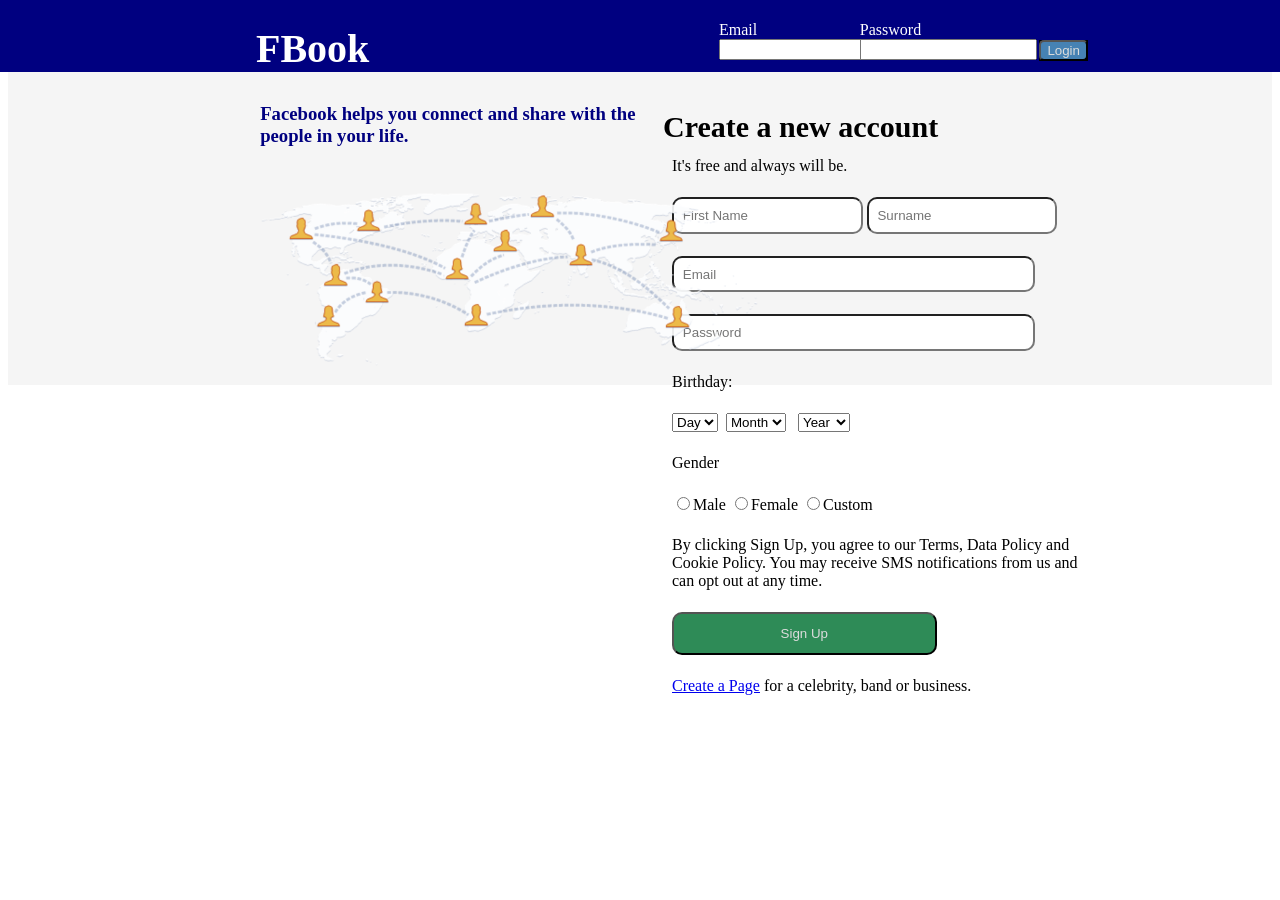
<file: Task_2/index.html>
<!Doctype html>
<html>
<head>
<title>FBook</title>
<link rel="StyleSheet" href="index.css"/>
</head>
<body>


    <div class="header">
        <div id="id_1">
    FBook
    </div>
    <div id="id_2">
    Email<br>
    <input type="email" name="email">
</div>   
<div id="id_3">
        Password<br>
        <input type="password" name="password" maxlength="8"/>
    </div>  
    <div id="id_4">
            <input id="id_5" type="submit" name="button"  value="Login"/>
        </div>  
</div>


     
<div id="body_div">     
<form action="action_page.php">
    
  
    <div class="img">
<table>
        <tr>
            <td>    <h3>Facebook helps you connect and share with the<br> people in your life. </h3>
        </td>
        </tr>
        <tr>
                <td>  <img id = "img_id" src="fb"> </h3>
            </td>
            </tr>

        </table>
</div>
        <div class="account">
    <table >
<tr>

    <th>
        Create a new account
        </th>
        
    </tr>
<tr>
        <td>It's free and always will be.</td> 

    </tr>
    <tr>
            <td><input id="id_7" type="text" name="text" maxlength="8" placeholder="First Name"/>
       <input  id="id_7" type="text" name="text" maxlength="8"  placeholder="Surname"/></td>        
        </tr>
        <tr>
                <td><input id="id_6" type="text" name="text"  placeholder="Email"/></td>        
            </tr>
            <tr>
                    <td><input id="id_6" type="text" name="text" maxlength="8"  placeholder="Password"/></td>        
                </tr>
                <tr>
              <td> Birthday:</td> 
                </tr>
                <tr>
              <td><select>
                    
                        <OPtion disabled> Day</OPtion>
                        <option>Day</option>
                            <option>1</option>
                            <option>2</option>
                            <option>3</option>
                            <option>4</option>
                            <option>5</option>
                            <option>6</option>
                            <option>7</option>
                            <option>8</option>
                            <option>9</option>
                            <option>10</option>
                            <option>11</option>
                            <option>12</option>
                            <option>13</option>
                            <option>14</option>
                            <option>15</option>
                            <option>16</option>
                            <option>17</option>
                            <option>18</option>
                            <option>19</option>
                            <option>20</option>
                            <option>21</option>
                            <option>22</option>
                            <option>23</option>
                            <option>24</option>
                            <option>25</option>
                            <option>26</option>
                            <option>27</option>
                            <option>28</option>
                            <option>29</option>
                            <option>30</option>
                            
                </select>&nbsp;   
                <select>
                
                        <OPtion disabled> Month</OPtion>
                        <option> Month</option>
                            <option>jan</option>
                            <option>feb</option>
                            <option>march</option>
                            <option>april</option>
                            <option>may</option>
                            <option>june</option>
                            <option>july</option>
                            <option>aug</option>
                            <option>sep</option>
                            <option>oct</option>
                            <option>nov</option>
                            <option>dec</option>
                           
                            
                </select>   &nbsp;
                <select>
                
                        <OPtion disabled> Year</OPtion>
                        <option>Year</option>
                            <option>2019</option>
                            <option>2018</option>
                            <option>2017</option>
                            <option>2016</option>
                            <option>2015</option>
                            <option>2014</option>
                            <option>2013</option>
                            <option>2012</option>
                            <option>2011</option>
                            <option>2010</option>
                            <option>2009</option>
                            <option>2008</option>
                            <option>2007</option>
                            <option>2006</option>
                            <option>2005</option>
                            <option>2004</option>
                            <option>2003</option>
                            <option>2002</option>
                            <option>2001</option>
                            <option>2000</option>
                            <option>1999</option>
                            <option>1998</option>
                            <option>1997</option>
                            <option>1996</option>
                            <option>1995</option>
                            <option>1994</option>
                            <option>1993</option>
                            <option>1992</option>
                            <option>1991</option>
                            <option>1990</option>
                            
                </select>   </td>
            </tr>
        </form>
           <form>
            <tr>
                <td>Gender </td>
            </tr>
            <tr>
          
               <td> <input type="radio" name="radio" />Male
               <input type="radio" name="radio" />Female
                <input type="radio" name="radio" />Custom</td>
                    
            </tr>
            <tr>
                <td>By clicking Sign Up, you agree to our Terms,
                     Data Policy and<br> Cookie Policy. You may receive
                      SMS notifications from us and<br> can opt out at any time.</td>
                </tr>
                 
                <tr>
                     <td>  
                          <input id="btn"  type="submit" name="button"  value="Sign Up"/>
                                                 </td>
                </tr>
<tr>
 
           <td> <a href="https://www.facebook.com/pages/creation/">Create a Page</a> for a celebrity, band or business.
        </td>
    </tr>
</table></div>


</form>
</div>
</body>

</html>
</file>
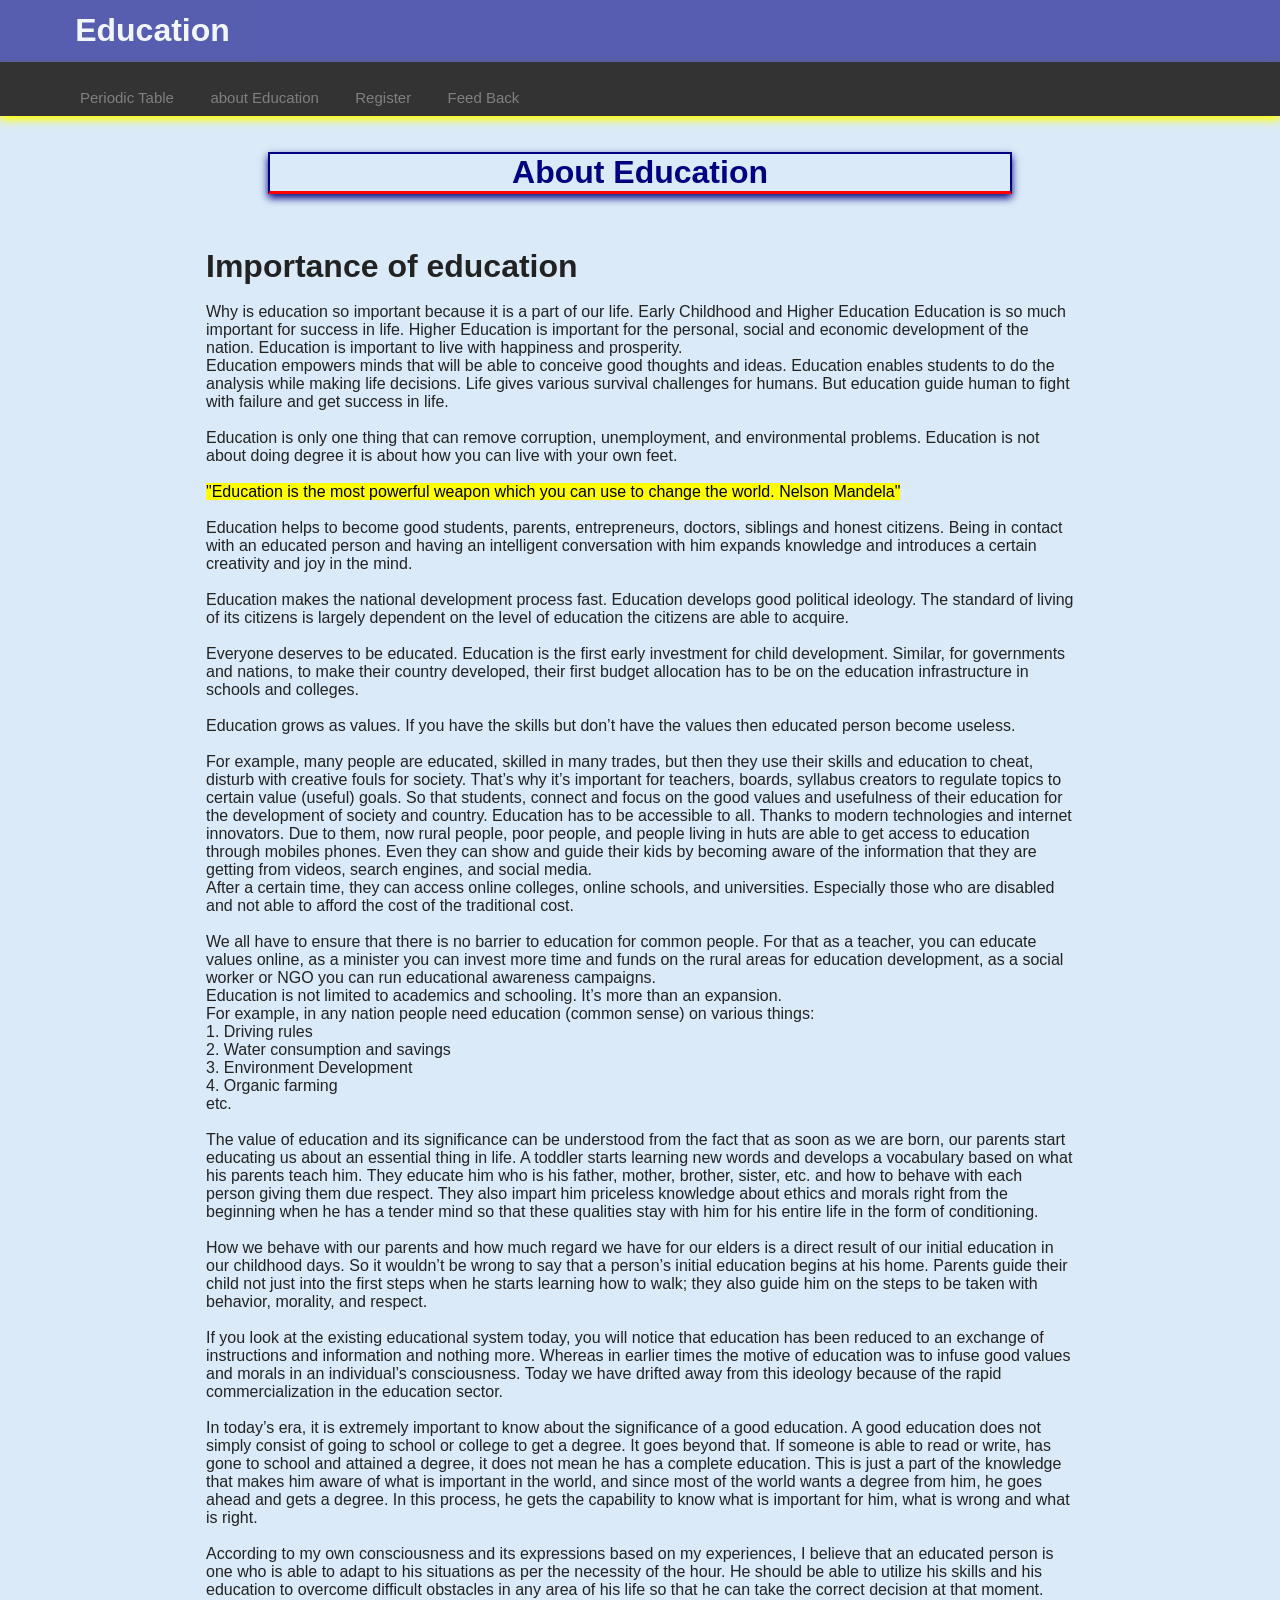
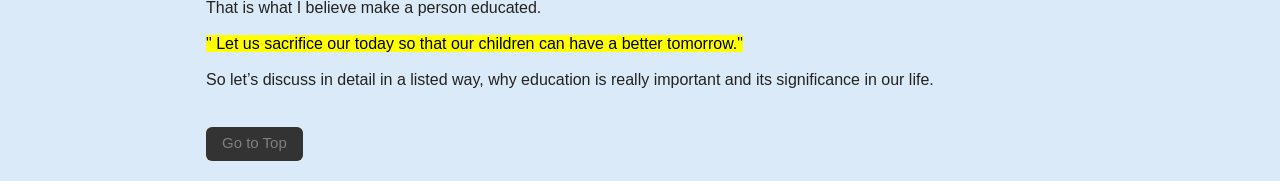
<file: Task_2/about.html>
<html>
<head>
<title>Education</title>
<link rel = "stylesheet"
   type = "text/css"
   href = "about.css" />
</head>
<body>
<div class="header" id ="top">
    <div class="b">
   <h1> Education</h1>
   </div>
    </div>
    <div class="topnav">
        <div class="b">
           <button class="btn" onclick="location.href='Periodic.html'">Periodic Table</Table> </button>
           <button class="btn" onclick="location.href='about.html'">about Education</Table> </button>
           <button class="btn" onclick="location.href='index.html'">Register</Table> </button>
           <button class="btn" onclick="location.href='Periodic.html'">Feed Back</Table> </button>
             </div> 
        </div>
    <br>
<br>

         <div>       <h1 style="margin-left: 20%;border: 2px solid navy; width: 60%; color: navy; font-weight: bold; box-shadow: 0 4px 8px 0 navy;border-bottom:3px solid red;text-align:center">About Education</h1>
               
         </div>

         <br>
         <br>
         <br>
         <div class="centr">
             <div>
                 <h1>Importance of education</h1>
                 <br>
                 <p>

                        Why is education so important because it is a part of our life.
                         Early Childhood and Higher Education Education is so much important for success in life. 
                        Higher Education is important for the personal, social and economic development of the nation.
                         Education is important to live with happiness and prosperity.<br>
                        Education empowers minds that will be able to conceive good thoughts and ideas.
                         Education enables students to do the analysis while making life decisions. 
                        Life gives various survival challenges for humans. But education guide human to fight with failure and get success in life.
                     </p>
                     <br>
                     <p>
                            Education is only one thing that can remove corruption, unemployment, and environmental problems.
                             Education is not about doing degree it is about how you can live with your own feet.
<br><br>
                           <mark> "Education is the most powerful weapon which you can use to change the world.
                            Nelson Mandela"
                            </mark>
                            <br><br> Education helps to become good students, parents, entrepreneurs, doctors, siblings and honest citizens.
                             Being in contact with an educated person and having an intelligent conversation with him expands 
                             knowledge and introduces a certain creativity and joy in the mind.
                         </p>
<br>
                         <p>
                                Education makes the national development process fast. Education develops good political ideology. 
                                 The standard of living of its citizens is largely dependent on the level of education the citizens are able to acquire.

                             </p><br>
                             <p>
                                    Everyone deserves to be educated. Education is the first early investment for child development.
                                     Similar, for governments and nations, to make their country developed,
                                     their first budget allocation has to be on the education infrastructure in schools and colleges.
                                 </p>

                               <br>
             </div>
             <div>
                               <p>
                                    Education grows as values. If you have the skills but don’t have the values then educated person become useless.<br><br>
                                    For example, many people are educated, skilled in many trades, but then they use their skills and education to cheat, disturb with creative fouls for society. That’s why it’s important for teachers, boards, syllabus creators to regulate topics to certain value (useful) goals. So that students, connect and focus on the good values and usefulness of their education for the development of society and country.
                                    Education has to be accessible to all.  Thanks to modern technologies and internet innovators. Due to them, now rural people, poor people, and people living in huts are able to get access to education through mobiles phones. Even they can show and guide their kids by becoming aware of the information that they are getting from videos, search engines, and social media.
                                  <br>  After a certain time, they can access online colleges, online schools, and universities. Especially those who are disabled and not able to afford the cost of the traditional cost.
                                   </p>
                                   
                               <br>
                               <p>
                                    We all have to ensure that there is no barrier to education for common people. For that as a teacher, you can educate values online, as a minister you can invest more time and funds on the rural areas for education development, as a social worker or NGO you can run educational awareness campaigns.
                                   <br> Education is not limited to academics and schooling. It’s more than an expansion.
                                   <br> For example, in any nation people need education (common sense) on various things:
                                   <br>1. Driving rules
                                   <br>2. Water consumption and savings
                                   <br>3. Environment Development
                                   <br>4. Organic farming
                                   <br> etc.
                                   </p>
                                   <br>
                                   <p>
                                        The value of education and its significance can be understood from the fact that as soon as we are born,
                                         our parents start educating us about an essential thing in life.
                                          A toddler starts learning new words and develops a vocabulary based on what his parents teach him.
                                           They educate him who is his father, mother, brother, sister, etc. 
                                           and how to behave with each person giving them due respect.
                                            They also impart him priceless knowledge about ethics and morals right from the beginning
                                             when he has a tender mind so that these qualities stay with him for his entire life in the form of conditioning.
                                       </p>
                                       <br>
                                       <p>
                                            How we behave with our parents and how much regard we have for our elders is a direct result of our initial education 
                                            in our childhood days. So it wouldn’t be wrong to say that a person’s initial education begins at his home.
                                             Parents guide their child not just into the first steps when he starts learning how to walk;
                                             they also guide him on the steps to be taken with behavior, morality, and respect.
                                           </p>
                                           <br>
                                           <p>
                                                If you look at the existing educational system today, you will notice that education has been reduced 
                                                to an exchange of instructions and information and nothing more.
                                                 Whereas in earlier times the motive of education was to infuse good values and morals in an individual’s consciousness.
                                                 Today we have drifted away from this ideology because of the rapid commercialization in the education sector.
                                               </p>
         
                                               <br>
                                               <p>
                                                    In today’s era, it is extremely important to know about the significance of a good education.
                                                     A good education does not simply consist of going to school or college to get a degree.
                                                      It goes beyond that. If someone is able to read or write, has gone to school and attained a degree,
                                                       it does not mean he has a complete education. This is just a part of the knowledge that makes him aware of what
                                                        is important in the world, and since most of the world wants a degree from him, 
                                                        he goes ahead and gets a degree. In this process,
                                                     he gets the capability to know what is important for him, what is wrong and what is right.
                                                   </p>
                                                  <br>
                                                   <p>
                                                        According to my own consciousness and its expressions based on my experiences,
                                                         I believe that an educated person is one who is able to adapt to his situations as per
                                                          the necessity of the hour. He should be able to utilize his skills and his education to overcome 
                                                          difficult obstacles in any area of his life so that he can take the correct decision at that moment.
                                                         That is what I believe make a person educated.
                                                       </p>
                                                         <br>

                                                       <p>
                                                           <mark> " Let us sacrifice our today so that our children can have a better tomorrow."
                                                           </mark></p>
                                                      <br>
                                                           <p>
                                                                So let’s discuss in detail in a listed way, why education is really important and its significance in our life.
                                                               </p>  
                                                               

                                                    

                 </div><br>
                 <div>
                     <button class="btn" onclick="location.href='#top'">Go to Top </button>
                     </div>
             </div>

        </body>
        </html>
</file>
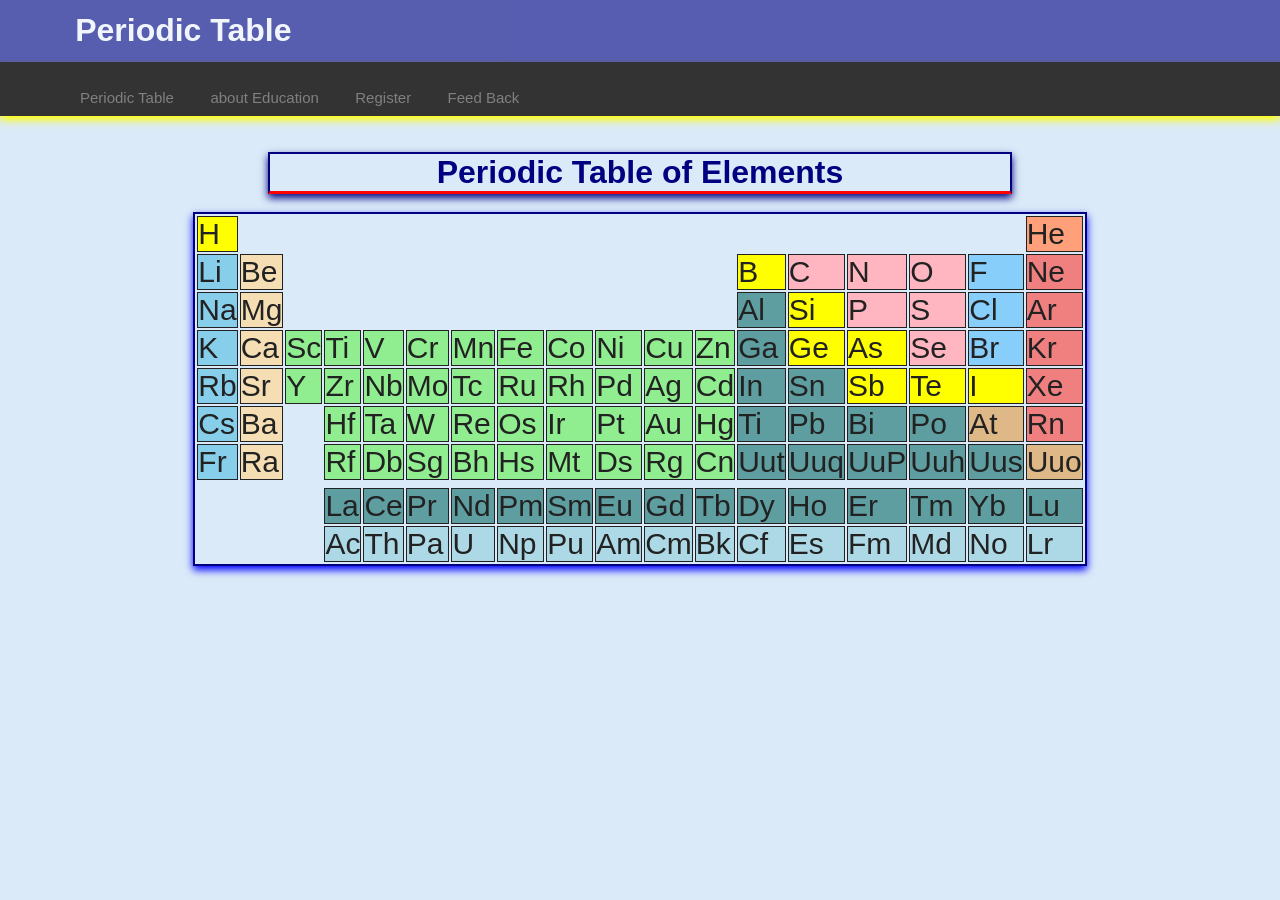
<file: Task_2/Periodic.html>
<html>
<head>
<title>Periodic Table</title>
<link rel = "stylesheet"
   type = "text/css"
   href = "Periodic.css" />
</head>
<body>
<div class="header">
    <div class="b">
   <h1> Periodic Table</h1>
   </div>
    </div>
    <div class="topnav">
        <div class="b">
           <button class="btn" onclick="location.href='Periodic.html'">Periodic Table</Table> </button>
           <button class="btn" onclick="location.href='about.html'">about Education</Table> </button>
           <button class="btn" onclick="location.href='index.html'">Register</Table> </button>
           <button class="btn" onclick="location.href='Periodic.html'">Feed Back</Table> </button>
             </div> 
        </div>
    <br>
<br>

         <div>       <h1 style="margin-left: 20%;border: 2px solid navy; width: 60%; color: navy; font-weight: bold; box-shadow: 0 4px 8px 0 navy;border-bottom:3px solid red;text-align:center"> Periodic Table of Elements</h1>
               
         </div>
<center>

<br>
    <table id="bordr" >
<tr>
    <td style="background-color: yellow"> H </td>
  
       <td class="empty"> </td>
        <td class="empty"> </td>
        <td class="empty"> </td>
        <td class="empty"> </td>
        <td class="empty"> </td>
        <td class="empty"> </td>
        <td class="empty"> </td>
        <td class="empty"> </td>
        <td class="empty"> </td>
        <td class="empty"> </td>
        <td class="empty"> </td>
        <td class="empty"> </td>
        <td class="empty"> </td>
        <td class="empty"> </td>
        <td class="empty"> </td>
        <td class="empty"> </td>
        
    
     
    <td style="background-color:lightsalmon"> He </td>

</tr>


<tr>
<td style="background-color: skyblue"> Li </td>
<td style="background-color: wheat"> Be </td>
<td class="empty"> </td>
        <td class="empty"> </td>
        <td class="empty"> </td>
        <td class="empty"> </td>
        <td class="empty"> </td>
        <td class="empty"> </td>
        <td class="empty"> </td>
        <td class="empty"> </td>
        <td class="empty"> </td>
        <td class="empty"> </td>
        <td style="background-color:yellow"> B </td>
<td style="background-color: lightpink"> C </td>
<td style="background-color: lightpink"> N </td>
<td style="background-color: lightpink"> O </td>
<td style="background-color: lightskyblue"> F </td>
<td style="background-color: lightcoral"> Ne </td>
</tr>

<tr>
<td style="background-color: skyblue"> Na </td>
<td style="background-color: wheat"> Mg </td>
<td class="empty"> </td>
        <td class="empty"> </td>
        <td class="empty"> </td>
        <td class="empty"> </td>
        <td class="empty"> </td>
        <td class="empty"> </td>
        <td class="empty"> </td>
        <td class="empty"> </td>
        <td class="empty"> </td>
        <td class="empty"> </td>
        <td style="background-color:cadetblue"> Al </td>
<td style="background-color:yellow"> Si </td>
<td style="background-color: lightpink"> P </td>
<td style="background-color: lightpink"> S </td>
<td style="background-color: lightskyblue"> Cl </td>
<td style="background-color: lightcoral"> Ar </td>
</tr>

<tr >
<td style="background-color: skyblue"> K </td>
<td style="background-color: wheat"> Ca </td>
<td style="background-color:lightgreen"> Sc</td>
<td style="background-color:lightgreen"> Ti</td>
<td style="background-color:lightgreen"> V </td>
<td style="background-color:lightgreen"> Cr </td>
<td style="background-color:lightgreen"> Mn </td>
<td style="background-color:lightgreen"> Fe </td>
<td style="background-color:lightgreen"> Co </td>
<td style="background-color:lightgreen"> Ni </td> 
<td style="background-color:lightgreen"> Cu </td>
<td style="background-color:lightgreen"> Zn </td>
<td style="background-color:cadetblue"> Ga </td>
<td style="background-color:yellow"> Ge </td>
<td style="background-color:yellow"> As </td>
<td style="background-color: lightpink"> Se </td>
<td style="background-color: lightskyblue"> Br </td>
<td style="background-color: lightcoral"> Kr </td>
</tr>

<tr>
<td style="background-color: skyblue"> Rb </td>
<td style="background-color: wheat"> Sr </td>
<td style="background-color:lightgreen"> Y </td>
<td style="background-color:lightgreen"> Zr </td>
<td style="background-color:lightgreen"> Nb </td>
<td style="background-color:lightgreen"> Mo </td>
<td style="background-color:lightgreen"> Tc </td>
<td style="background-color:lightgreen"> Ru </td>
<td style="background-color:lightgreen"> Rh </td>
<td style="background-color:lightgreen"> Pd </td>
<td style="background-color:lightgreen"> Ag </td>
<td style="background-color:lightgreen"> Cd </td>
<td style="background-color:cadetblue"> In </td>
<td style="background-color:cadetblue"> Sn </td>
<td style="background-color:yellow"> Sb </td>
<td style="background-color:yellow"> Te </td>
<td style="background-color:yellow"> I </td>
<td style="background-color: lightcoral"> Xe </td>
</tr>

<tr>
<td style="background-color: skyblue"> Cs </td>
<td style="background-color: wheat"> Ba </td>

<td class="empty"> </td>
<td style="background-color:lightgreen"> Hf </td>
<td style="background-color:lightgreen"> Ta </td>
<td style="background-color:lightgreen"> W </td>
<td style="background-color:lightgreen"> Re </td>
<td style="background-color:lightgreen"> Os </td>
<td style="background-color:lightgreen"> Ir </td>
<td style="background-color:lightgreen"> Pt </td>
<td style="background-color:lightgreen"> Au </td>
<td style="background-color:lightgreen"> Hg </td>
<td style="background-color:cadetblue"> Ti </td>
<td style="background-color:cadetblue"> Pb </td>
<td style="background-color:cadetblue"> Bi </td>
<td style="background-color:cadetblue"> Po </td>
<td style="background-color:burlywood"> At </td>
<td style="background-color: lightcoral"> Rn </td>
</tr>

<tr>
<td style="background-color: skyblue"> Fr </td>
<td style="background-color: wheat"> Ra </td>

<td class="empty"> </td>
<td style="background-color:lightgreen"> Rf </td>
<td style="background-color:lightgreen"> Db </td>
<td style="background-color:lightgreen"> Sg </td>
<td style="background-color:lightgreen"> Bh </td>
<td style="background-color:lightgreen"> Hs </td>
<td style="background-color:lightgreen"> Mt </td>
<td style="background-color:lightgreen"> Ds </td>
<td style="background-color:lightgreen"> Rg </td>
<td style="background-color:lightgreen"> Cn </td>
<td style="background-color:cadetblue"> Uut </td>
<td style="background-color:cadetblue"> Uuq </td>
<td style="background-color:cadetblue"> UuP </td>
<td style="background-color:cadetblue"> Uuh </td>
<td style="background-color:cadetblue"> Uus </td>
<td style="background-color:burlywood"> Uuo </td>
</tr>
<tr>
    </tr>
    <tr>
        </tr>
        <tr>
            </tr>
    <tr style="background-color:cadetblue">
            <td class="empty"> </td>
            <td class="empty"> </td>
            <td class="empty"> </td>
<td> La </td>
<td> Ce </td>
<td> Pr </td>
<td> Nd </td>
<td> Pm </td>
<td> Sm </td>
<td> Eu </td>
<td> Gd </td>
<td> Tb </td>
<td> Dy </td>
<td> Ho </td>
<td> Er </td>
<td> Tm </td>
<td> Yb </td>
<td> Lu </td>
</tr>


<tr style="background-color: lightblue">
        <td class="empty"> </td>
        <td class="empty"> </td>
        <td class="empty"> </td>
<td> Ac </td>
<td> Th </td>
<td> Pa </td>
<td> U </td>
<td> Np </td>
<td> Pu </td>
<td> Am </td>
<td> Cm </td>
<td> Bk </td>
<td> Cf </td>
<td> Es </td>
<td> Fm </td>
<td> Md </td>
<td> No </td>
<td> Lr </td>
</tr>

</table>

</center>

<br>
<br>

</body>
</html>
</file>
<file: Task_2/index.css>
#body_div{

background-color:whitesmoke;

}
.header{
background-color: navy;
top:-1px;
padding-top: 2%;
right:20%;
margin-right:-8px; 
margin-top:-8px; 
margin-left:-8px;
}
#id_1
{
color:white;
margin-left:20%;
font-size: 40px;
font-weight: bold;
}
#id_2
{
color:white;
margin-right:30%;
float:right;
margin-top:-4%;
}
#id_3
{
color:white;
margin-right:19%;
float:right;
margin-top:-4%;
}

#id_4
{

margin-right:15%;
float:right;
margin-top:-2.5%;
color: aquamarine;
background-color: black;
}
#id_5
{
    color:gainsboro;
background-color: steelblue ;
border-radius: 5px;
}
#id_5:hover
{
    color: white;

    cursor: pointer;

}


.account
{
float:right;
margin-top: -22%;
}
#id_6
{

    width: 58%;
    padding:1.5% ;
    border-radius:10px ;
}
#id_7
{

    padding:1.5% ;
    border-radius:10px ;
}
 
th { 
    float: left;
    font-size:30px ;
     font-weight: bolder ;
    Color:black; 
} 
 td { 
    width:70%; 
    padding:10px 
  
} 
#btn
{
width: 45%;
padding: 2%;
background-color:seagreen;
color:gainsboro;
border-radius: 10px;

}
#btn:hover
{
    cursor: pointer;
    color:white;

}

.img
{
margin-left: 19%;
color: navy;
}
#img_id
{
width: 50%;

}
</file>
<file: Task_2/about.css>
* { box-sizing: border-box; padding:0; margin:0; }

body {
  background:linear-gradient(#dbeaf8, #dbeaf8);
  color:#222;
	padding: 20px;
  font-family:"HelveticaNeue-Light","Helvetica Neue Light","Helvetica Neue",Helvetica,Arial,"Lucida Grande",sans-serif;
}
.header
{
    background-color: navy;
    opacity: 0.6;
    margin-top: -20px;
    margin-left: -20;
    margin-right: -20;
    padding: 1%;
    color: white;

}
.topnav {
    background-color: #333;
    overflow: hidden;
    margin-left: -20;
    margin-right: -20;
    box-shadow: 0 4px 8px 0 yellow;
  }
  .b{
    margin-left: 5%;
  }
  .btn {
    margin-top: 20px;
    cursor: pointer;
    
    padding: 7px 16px;
    text-decoration: none;
    font-size: 15px;
    background-color: #333;
    border: none;
    color: gray;
    border-radius:6px;
    border-bottom: 3px solid transparent;
}
.btn:hover {
    color: white;
    cursor: pointer;
    border-bottom: 3px solid red;
}
 
.centr
{
    margin-left: 15%;
    margin-right: 15%;
}
</file>
<file: Task_2/Periodic.css>
* { box-sizing: border-box; padding:0; margin:0; }

body {
  background:linear-gradient(#dbeaf8, #dbeaf8);
  color:#222;
	padding: 20px;
  font-family:"HelveticaNeue-Light","Helvetica Neue Light","Helvetica Neue",Helvetica,Arial,"Lucida Grande",sans-serif;
}
.header
{
    background-color: navy;
    opacity: 0.6;
    margin-top: -20px;
    margin-left: -20;
    margin-right: -20;
    padding: 1%;
    color: white;

}
.topnav {
    background-color: #333;
    overflow: hidden;
    margin-left: -20;
    margin-right: -20;
    box-shadow: 0 4px 8px 0 yellow;
  }
  .b{
    margin-left: 5%;
  }
  .btn {
    margin-top: 20px;
    cursor: pointer;
    
    padding: 7px 16px;
    text-decoration: none;
    font-size: 15px;
    background-color: #333;
    border: none;
    color: gray;
    border-radius:6px;
    border-bottom: 3px solid transparent;
}
.btn:hover {
    color: white;
    cursor: pointer;
    border-bottom: 3px solid red;
}
 
 
#bordr
{
    border: 2px solid;
    border-color: navy;
    box-shadow: 0 4px 8px 0 blue;
}
td
{
    border: 1px solid;
   
    font-size: 30px;
}
.empty
{
    visibility: hidden;
}
#c1
{
    background-color: red;
}
</file>
